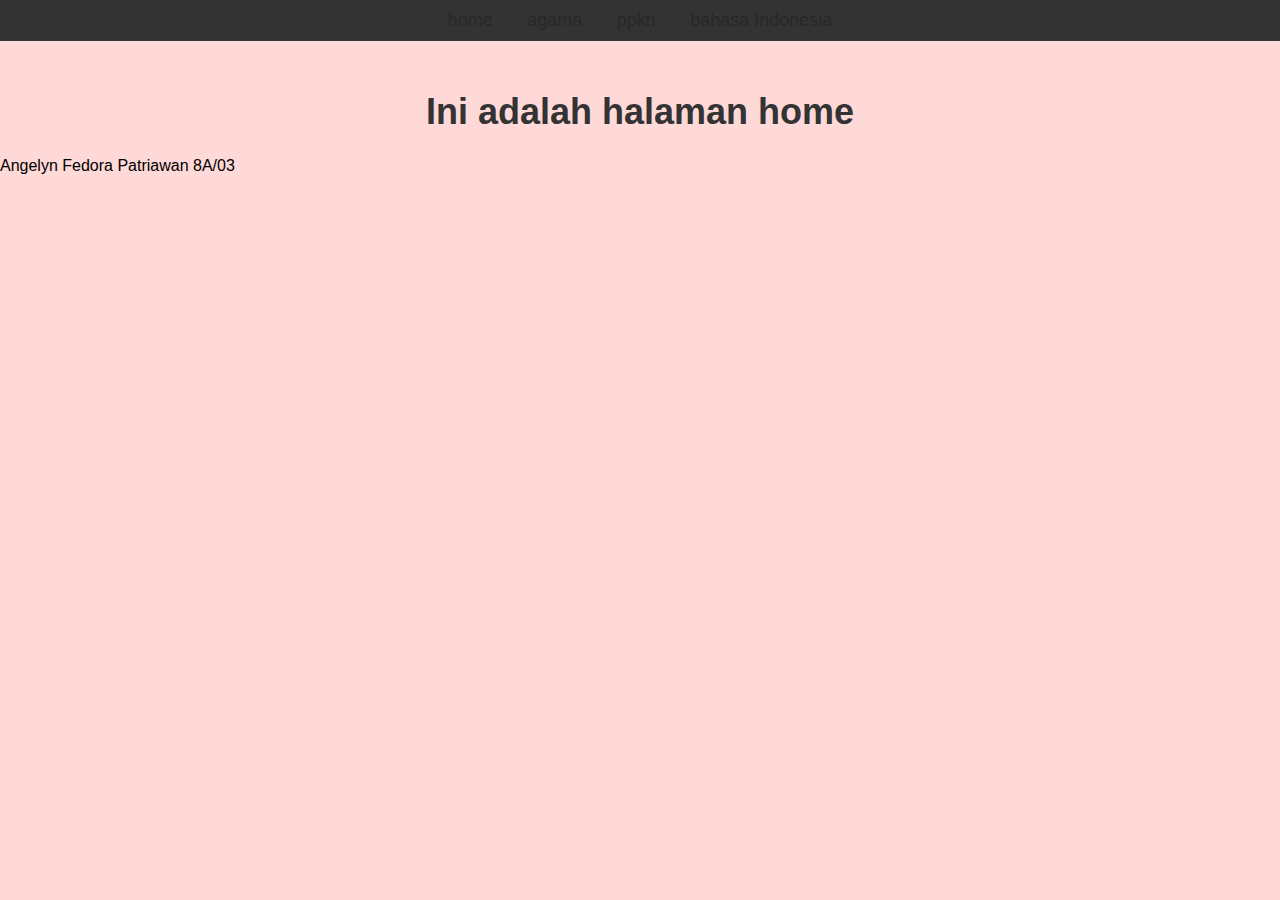
<file: index.html>
<!DOCTYPE html>
<html lang="en">
<head>
    <meta charset="UTF-8">
    <meta name="viewport" content="width=device-width, initial-scale=1.0">
    <title>Bar Navigasi</title>

    <style>
        body {
            font-family: Arial, Helvetica, sans-serif;
            margin: 0;
            padding: 0;
            background-color: rgb(255, 216, 216);
        }

        header {
            background-color: #333;
            padding: 10px 0;
            text-align: center;
        }

        header a {
            color: rgb(41, 39, 39);
            text-decoration: none;
            margin: 0 15px;
            font-size: 18px;
            transition: color 0.3 ease;
        }

        header a:hover {
            color: #00bcd4;
        }

        h1 {
            text-align: center;
            margin-top: 50px;
            font-size: 36px;
            color: #333;
        }
        
    </style>
</head>
<body>
    <header> 
        <a href="index.html"> home</a>
        <a href="agama.html"> agama</a>
        <a href="PPKN.html"> ppkn</a>
        <a href="bahasaindonesia.html"> bahasa Indonesia</a>
    </header>
    <h1>Ini adalah halaman home</h1>
    <p>Angelyn Fedora Patriawan 8A/03</p>
</body>
</html>
</file>
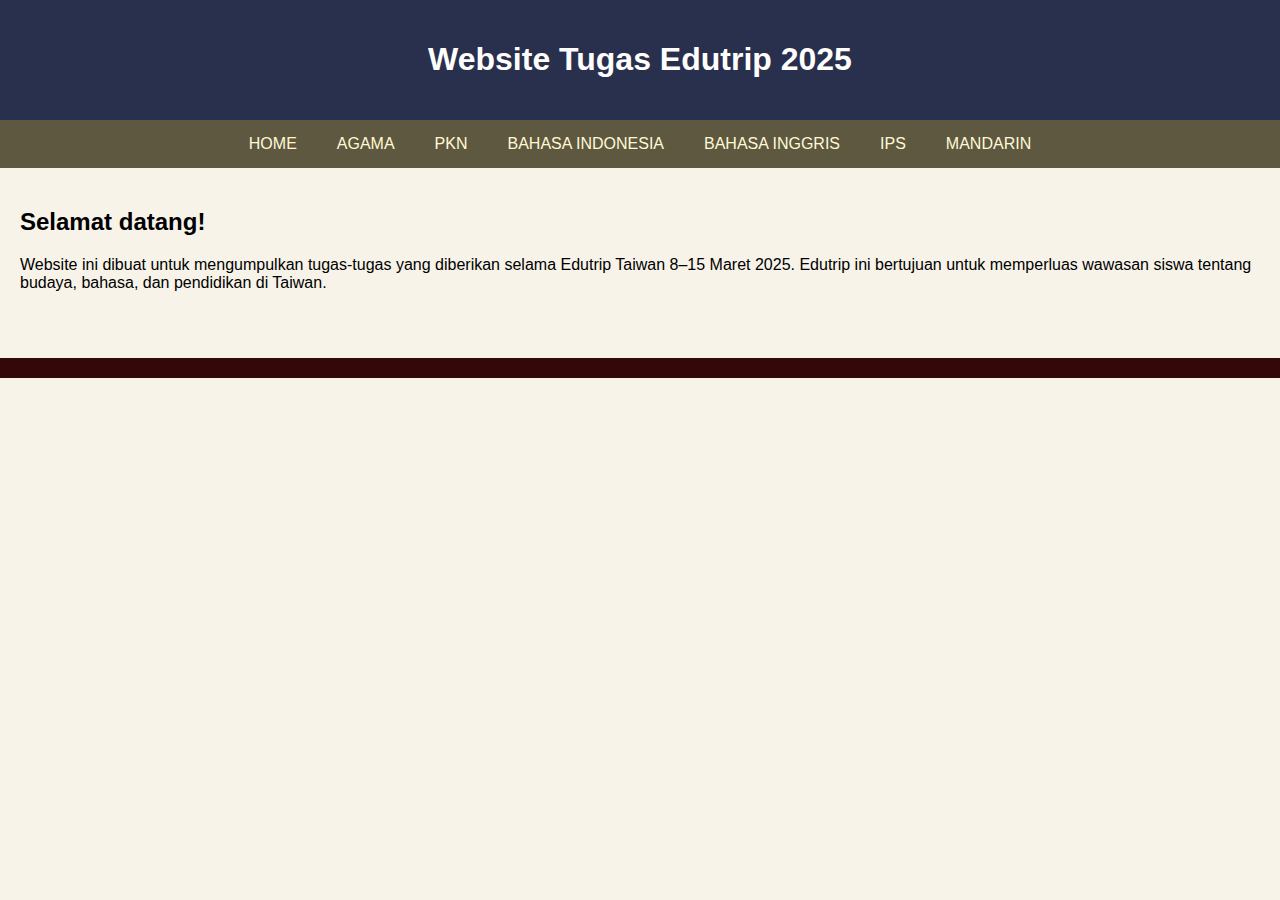
<file: edutrip-website/index.html>
<!DOCTYPE html>
<html lang="id">
<head>
    <meta charset="UTF-8">
    <title>Edutrip 2025</title>
    <link rel="stylesheet" href="style.css">
</head>
<body>
<header>
    <h1>Website Tugas Edutrip 2025</h1>
</header>
<nav>
    <a href="index.html">Home</a>
    <a href="agama.html">Agama</a>
    <a href="pkn.html">PKn</a>
    <a href="bahasa_indonesia.html">Bahasa Indonesia</a>
    <a href="bahasa_inggris.html">Bahasa Inggris</a>
    <a href="ips.html">IPS</a>
    <a href="mandarin.html">Mandarin</a>
</nav>
<main>
    <h2>Selamat datang!</h2>
    <p>Website ini dibuat untuk mengumpulkan tugas-tugas yang diberikan selama Edutrip Taiwan 8–15 Maret 2025. 
    Edutrip ini bertujuan untuk memperluas wawasan siswa tentang budaya, bahasa, dan pendidikan di Taiwan.</p>
</main>
<footer>
</footer>
</body>
</html>
</file>
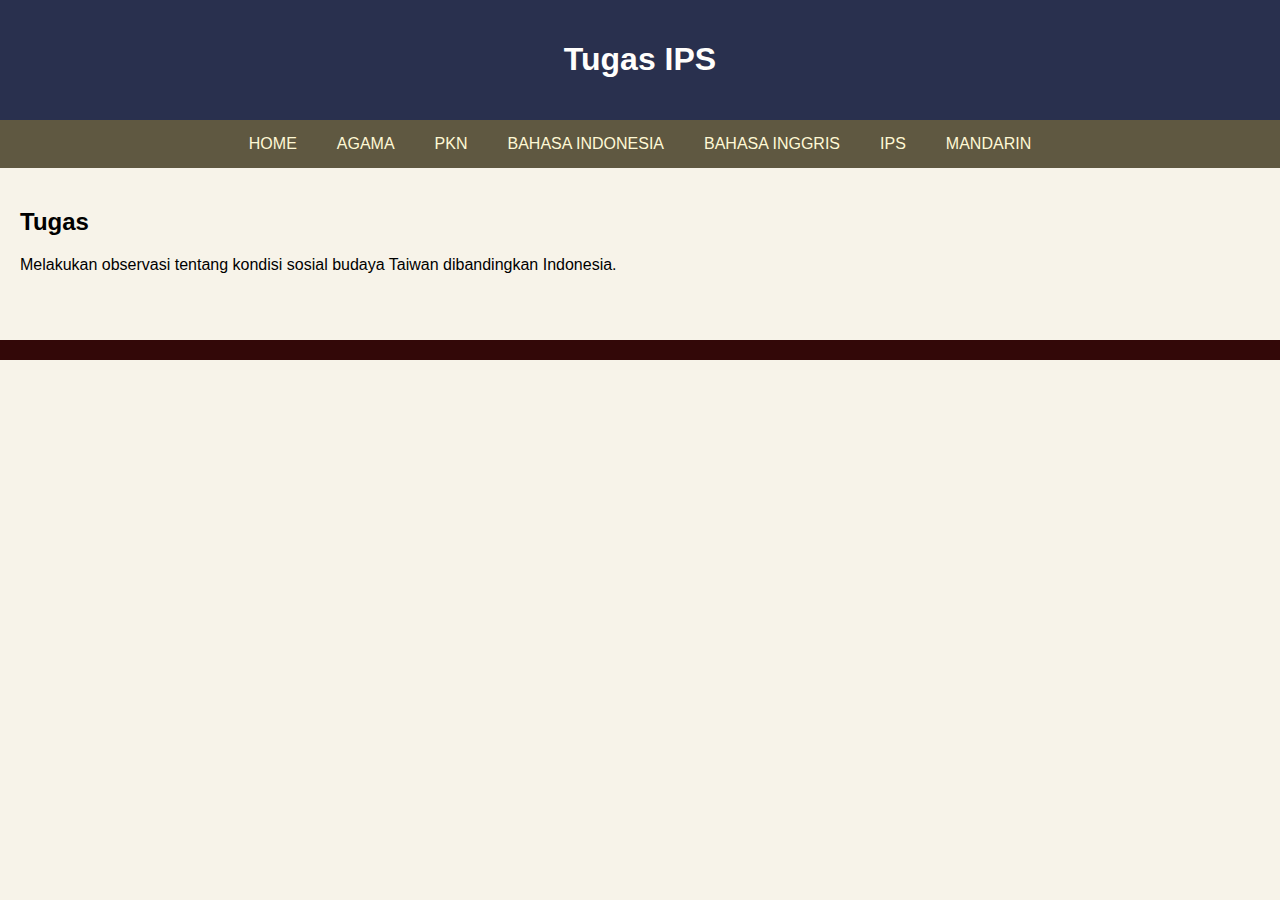
<file: edutrip-website/ips.html>
<!DOCTYPE html>
<html lang="id">
<head>
    <meta charset="UTF-8">
    <title>Tugas IPS - Edutrip</title>
    <link rel="stylesheet" href="style.css">
</head>
<body>
<header>
    <h1>Tugas IPS</h1>
</header>
<nav>
    <a href="index.html">Home</a>
    <a href="agama.html">Agama</a>
    <a href="pkn.html">PKn</a>
    <a href="bahasa_indonesia.html">Bahasa Indonesia</a>
    <a href="bahasa_inggris.html">Bahasa Inggris</a>
    <a href="ips.html">IPS</a>
    <a href="mandarin.html">Mandarin</a>
</nav>
<main>
    <h2>Tugas</h2>
    <p>Melakukan observasi tentang kondisi sosial budaya Taiwan dibandingkan Indonesia.</p>
</main>
<footer>
</footer>
</body>
</html>
</file>
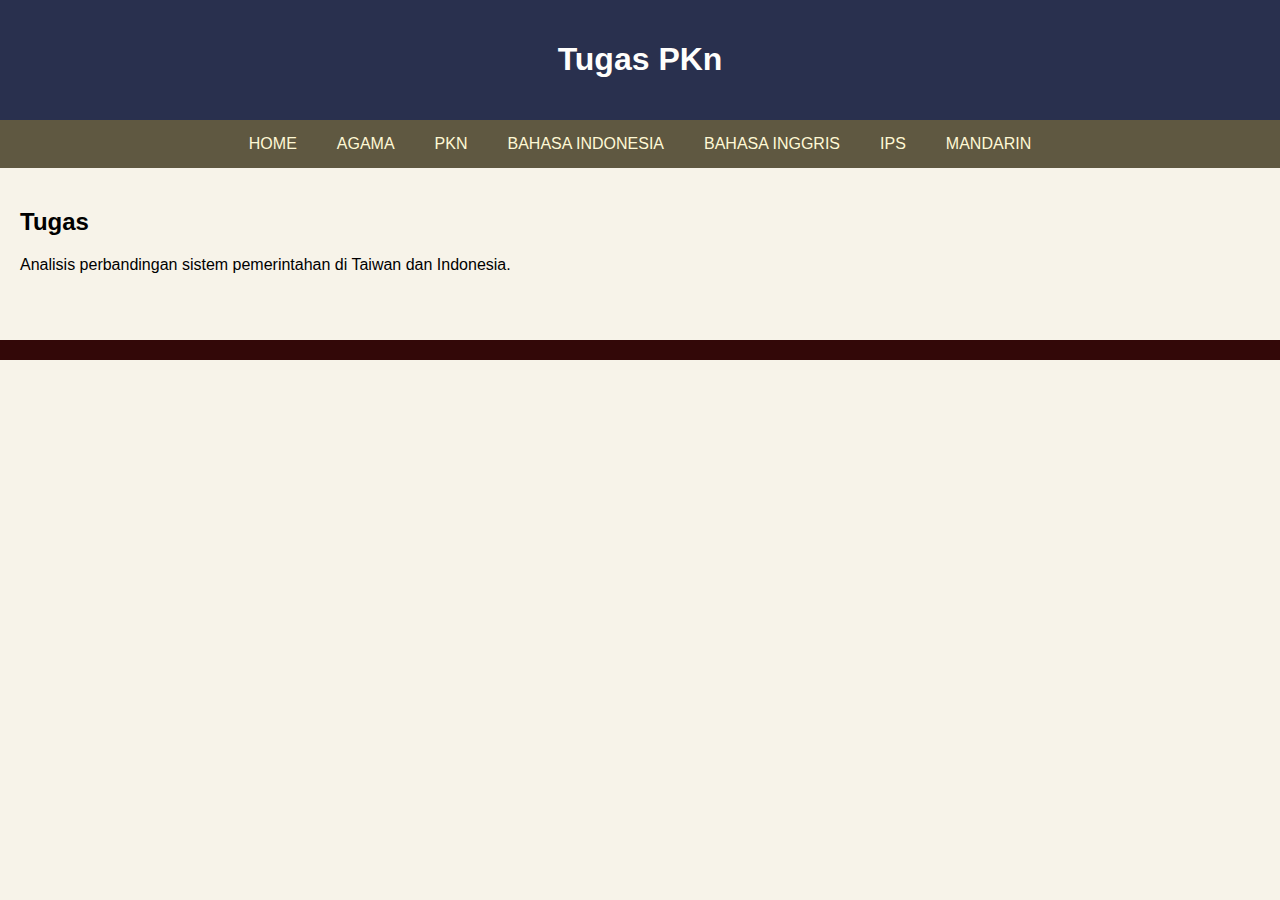
<file: edutrip-website/pkn.html>
<!DOCTYPE html>
<html lang="id">
<head>
    <meta charset="UTF-8">
    <title>Tugas PKn - Edutrip</title>
    <link rel="stylesheet" href="style.css">
</head>
<body>
<header>
    <h1>Tugas PKn</h1>
</header>
<nav>
    <a href="index.html">Home</a>
    <a href="agama.html">Agama</a>
    <a href="pkn.html">PKn</a>
    <a href="bahasa_indonesia.html">Bahasa Indonesia</a>
    <a href="bahasa_inggris.html">Bahasa Inggris</a>
    <a href="ips.html">IPS</a>
    <a href="mandarin.html">Mandarin</a>
</nav>
<main>
    <h2>Tugas</h2>
    <p>Analisis perbandingan sistem pemerintahan di Taiwan dan Indonesia.</p>
</main>
<footer>
</footer>
</body>
</html>
</file>
<file: edutrip-website/style.css>
body {
    font-family: Arial, sans-serif;
    margin: 0;
    padding: 0;
    background: #f7f3e9;
  }
  
  header {
    background: #29304e;
    color: rgb(255, 254, 252);
    padding: 20px;
    text-align: center;
  }
  
  nav {
    background: #5f5841;
    display: flex;
    justify-content: center;
  }
  
  nav a {
    color: rgb(255, 249, 213);
    padding: 15px 20px;
    text-decoration: none;
    text-transform: uppercase;
  }
  
  nav a:hover {
    background: #243852;
  }
  
  main {
    padding: 20px;
  }
  
  footer {
    background: #330808;
    color: white;
    text-align: center;
    padding: 10px;
    margin-top: 30px;
  }
</file>
